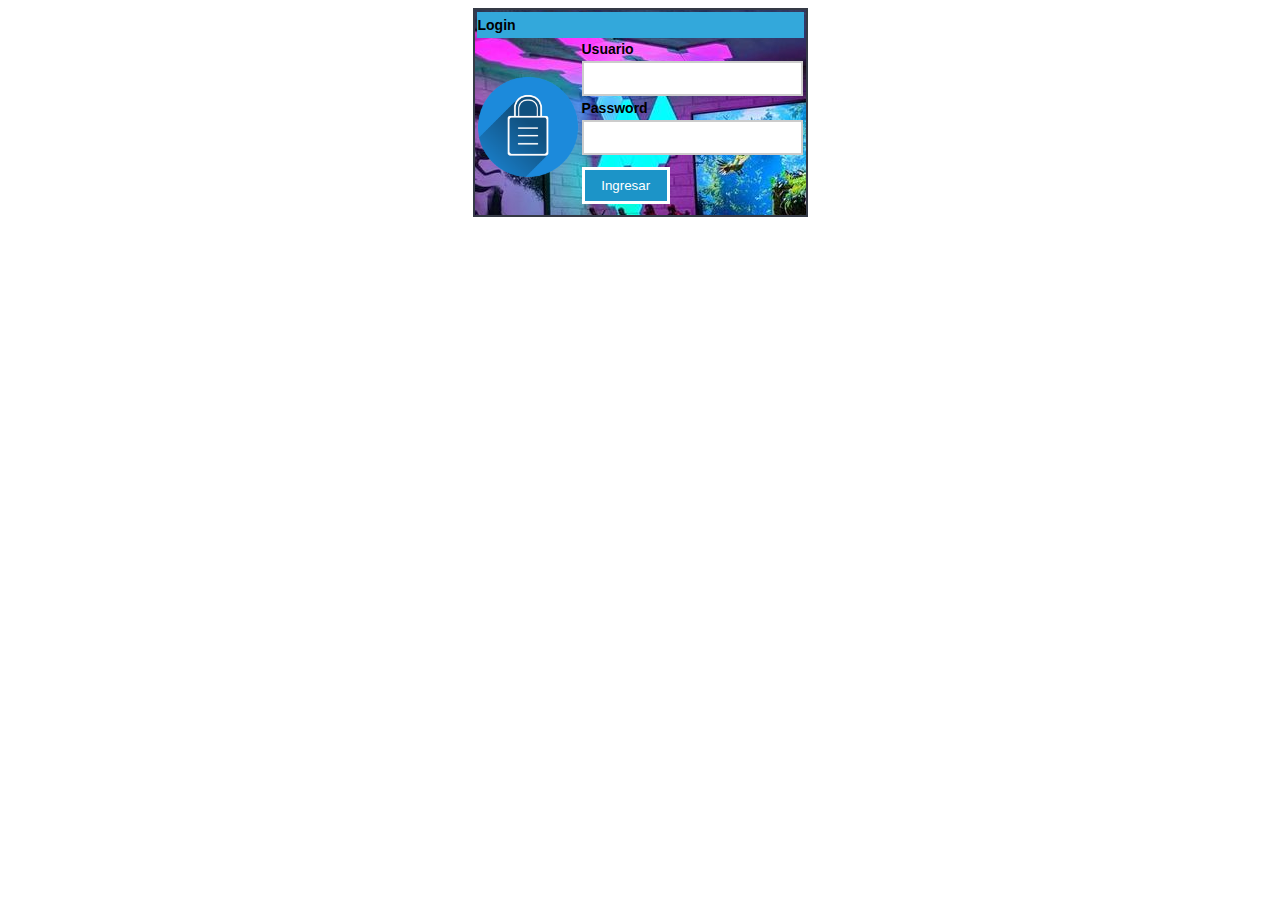
<file: Login New.html>
<html>
<style>

table 
{
border: 2px solid #353A46;
background-color: #3ABAF1;
background-image: url('assets/img/3\ TV\ PC.jpg');
}

input[type=text], input[type=password]
{
width: 100%;
padding: 8px 20px;
border: 2px solid #ccc;
box-sizing: border-box;
}

img
{
width: 100px;
height: 100px;
}

label
{
font-size: 14px;
font-weight: bold;
font-family: arial;
}

input[type=submit]
{
background-color: #1C94C8;
color:white;
padding: 8px 10px;
margin: 8px 0px;
border: solid;
cursor: pointer;
width: 40%;
}
</style>
<center>
<form method="post" action="login.php">
<table>

<tr><td colspan="2" style="background-color:#33A8DB; padding-bottom:5px; padding-top:5px;"><label>Login</label></td></tr>
<tr><td align="center" rowspan="5"><img src="candado.png"/></td><td><label>Usuario</label></td></tr>
<tr><td><input type="text" name="txtusuario"/></td></tr>
<tr><td><label>Password</label></td></tr>
<tr><td><input type="password" name="txtpassword" /> </td></tr>
<tr><td><input type="submit" value="Ingresar" /> </td></tr>

</table>
</form>
</center>
</html>
</file>
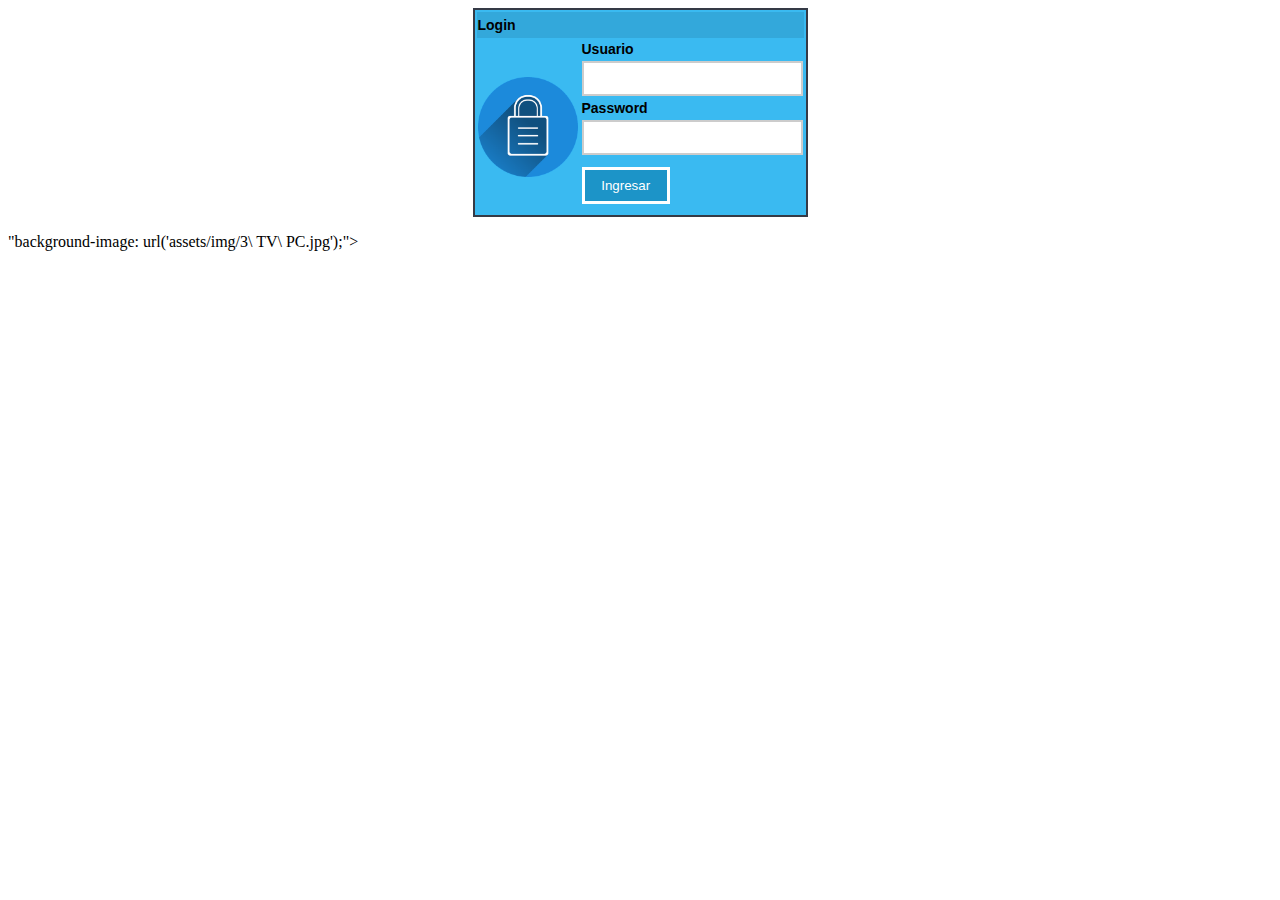
<file: LoginN.html>
<html>
<style>

table 
{
border: 2px solid #353A46;
background-color: #3ABAF1;
}

input[type=text], input[type=password]
{
width: 100%;
padding: 8px 20px;
border: 2px solid #ccc;
box-sizing: border-box;
}

img
{
width: 100px;
height: 100px;
}

label
{
font-size: 14px;
font-weight: bold;
font-family: arial;
}

input[type=submit]
{
background-color: #1C94C8;
color:white;
padding: 8px 10px;
margin: 8px 0px;
border: solid;
cursor: pointer;
width: 40%;
}
</style>
<center>
<form method="post" action="login.php">
<table>

<tr><td colspan="2" style="background-color:#33A8DB; padding-bottom:5px; padding-top:5px;"><label>Login</label></td></tr>
<tr><td align="center" rowspan="5"><img src="candado.png"/>
</td><td><label>Usuario</label></td></tr>
<tr><td><input type="text" name="txtusuario"/></td></tr>
<tr><td><label>Password</label></td></tr>
<tr><td><input type="password" name="txtpassword" /> </td></tr>
<tr><td><input type="submit" value="Ingresar" /> </td></tr>

</table>
</form>
</center>
</body>
"background-image: url('assets/img/3\ TV\ PC.jpg');">
</body>
</html>
</file>
